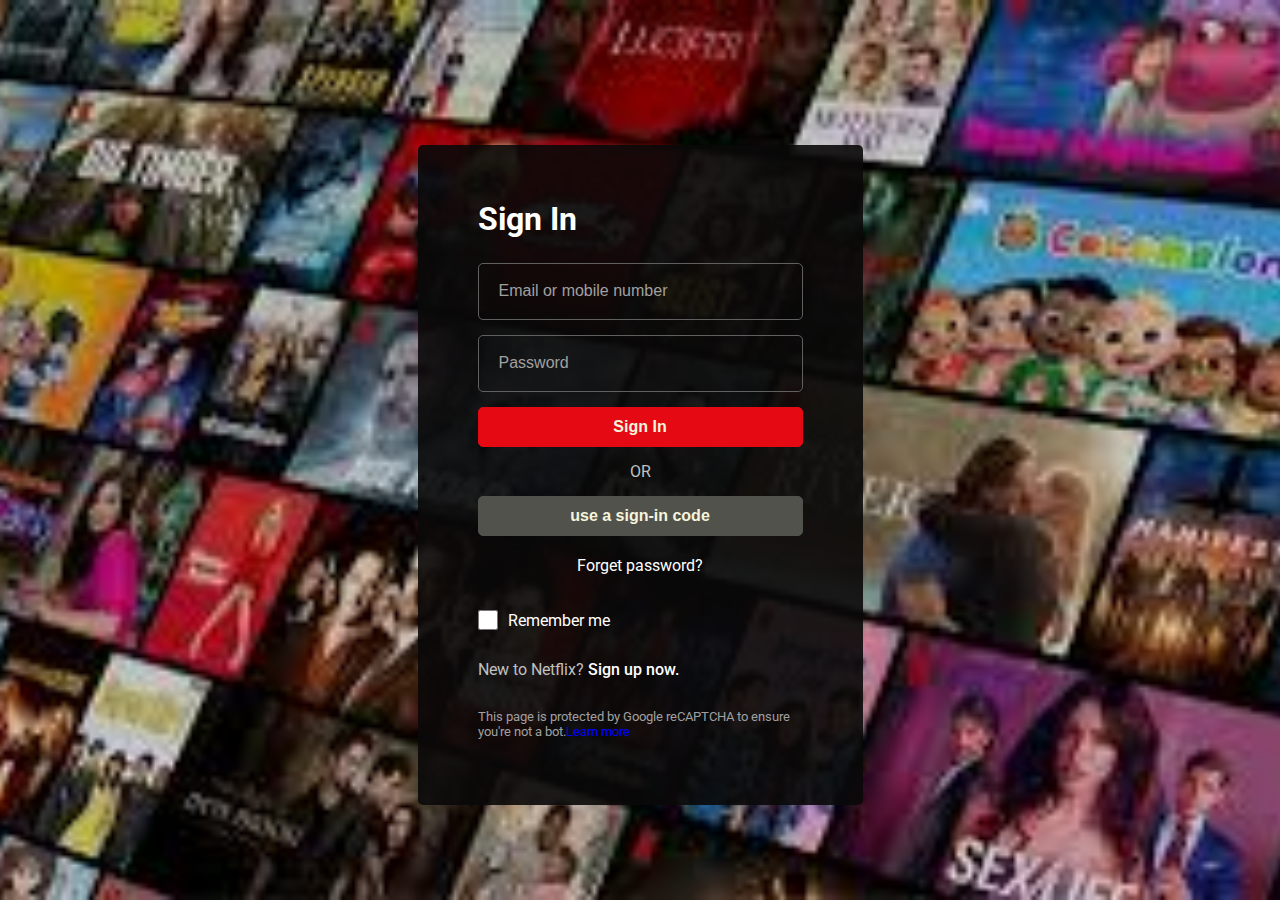
<file: index.html>
<!DOCTYPE html>
<html lang="en">
<head>
    <meta charset="UTF-8">
    <meta name="viewport" content="width=device-width, initial-scale=1.0">
    <title>Netflix</title>
    <link rel="icon" href="https://assets.nflxext.com/us/ffe/siteui/common/icons/nficon2016.png">
    <link rel="icon" type="image/x-icon" href="/images/Netflixfavicon.png">
    <link rel="stylesheet" href="netflix1.css">
    <link rel="stylesheet" href="netflix2.css">
</head>
<body>
    <img src="./images/360_F_481762281_Xcvl3QsGh1pBMvQuyKIoIqq8aYksXEwX.jpg" alt="" class="netflix-image">
    <form action="">
        <div class="sign-in-heading">
            Sign In
        </div>
        <div class="id-password">
            <input type="emial" placeholder="Email or mobile number">
            <input type="password" placeholder="Password">
        </div>
        <div class="sign-in-button">
            <button>Sign In</button>
        </div>
        <div class="or">OR</div>
        <div class="sign-in-code-button">
            <button>use a sign-in code</button>
        </div >
        <div class="forgotpassword">
            <a href="">Forget password?</a>
        </div>
        <div class="checkbox-text">
            <input type="checkbox">
            <span>Remember me</span>
        </div>
        <div class="sign-up-link">
            New to Netflix? <a href="">Sign up now.</a>
        </div>
        <div class="para">
            <p>This page is protected by Google reCAPTCHA to ensure you're not a bot.<a href="">Learn more</a></p>
        </div>
    </form>
</body>
</html>
</file>
<file: netflix1.css>
@import url('https://fonts.googleapis.com/css2?family=Roboto:ital,wght@0,100;0,300;0,400;0,500;0,700;0,900;1,100;1,300;1,400;1,500;1,700;1,900&display=swap');

@media (max-width:599px) {
    body {
        margin: 0;
        padding: 0;
        box-sizing: border-box;
        background-color: #000000;
        color: white;
        font-family: Roboto,Arial;
        width: 100vw;
        height: 100vh;
        
    } 
        
    
    .netflix-image {
        width: 150px;
        height: 80px;
        margin: 0;
        
    }
    form {
        display: flex;
        
        position: absolute;
        top: 90px;
        flex-direction: column;
        margin: 0px 40px 0px 40px;
    }
    
    .sign-in-heading {
        font-size: 2rem;
        letter-spacing: normal;
        font-weight: bold;
        margin: 25px 0px;
    }
    
 .id-password {
        display: flex;
        flex-direction: column;
    
    }
    .id-password input {
        border: 1px solid #606060;
        
        padding: 20px 20px;
        border-radius: 5px;
        margin-bottom: 15px;
        background: none;
    }
    .id-password input::placeholder {
        font-size: 1rem;
        font-weight: 200;
        color: #a0a0a0;
    }
    
    .sign-in-button button{
        width: 100%;
        padding: 10px 0px;
        font-size: 1rem;
        font-weight: bold;
        color: beige;
        border: 1px solid #E50914;
        background-color: #E50914;
        border-radius: 5px;
        letter-spacing: normal;
        
    }   
    
    .or {
        text-align: center;
        margin: 15px;
        color: #c0c0c0;
    }
    .sign-in-code-button button {
        width: 100%;
        padding: 10px 0px;
        font-size: 1rem;
        letter-spacing: normal;
        font-weight: bold;
        color: white;
        border: 1px solid #52524c;
        background-color: #52524c;
        border-radius: 5px;
        
    }
    button:hover {
        opacity: 0.8;
    }
    button:active {
        opacity: 0.5;
    }
    .forgotpassword {
        text-align: center;
        margin: 20px;
    }
    .forgotpassword a {
        text-decoration: none;
        color: white;
        font-size: .99rem;
    }
    .checkbox-text {
        display: flex;
        flex-direction: row;
        align-items: center;
        column-gap: 10px;
        
    }
    .checkbox-text input {
        width:20px;
        height: 20px;
        margin: 15px 0px;
    }
    .sign-up-link {
        margin: 15px 0px;
        color: #c0c0c0;
    }
    .sign-up-link a {
        text-decoration: none;
        color: white;
        font-size: 1rem;
        font-weight: 500;
    }
    
    .para {
        font-size: .8rem;
        color: #a0a0a0;
    }
    .para a {
        text-decoration: none;
        color: blue;
    }
}
</file>
<file: netflix2.css>
@import url('https://fonts.googleapis.com/css2?family=Roboto:ital,wght@0,100;0,300;0,400;0,500;0,700;0,900;1,100;1,300;1,400;1,500;1,700;1,900&display=swap');

@media (min-width:600px) {
    
body {
    margin: 0;
    padding: 0;
    background-image: url(./images2/images.jpg);
    background-color: white;
    background-position: center;
    background-size: cover;
    width: 100%;
    height: 100vh;
    display: flex;
    justify-content: center;
    align-items: center;
    flex-direction: column;
    color: white;
    font-family: Roboto,Arial;
}
img {
    width: 150px;
    height: 80px;
    position: absolute;
    top: 0px;
    left: 0px;
    opacity: 0;

}
form {
    background-color: rgba(10, 9, 9, 0.9);
    height: 600px;
    margin-top: 50px;
    width: 325px;
    border-radius: 5px;
    padding: 30px 60px;
    

}
.sign-in-heading {
    font-size: 2rem;
    letter-spacing: normal;
    font-weight: bold;
    margin: 25px 0px;
}

.id-password {
    display: flex;
    flex-direction: column;

}
.id-password input {
    border: 1px solid #606060;
    
    padding: 20px 20px;
    border-radius: 5px;
    margin-bottom: 15px;
    background: none;
}
.id-password input::placeholder {
    font-size: 1rem;
    font-weight: 200;
    color: #a0a0a0;
}

.sign-in-button button{
    width: 100%;
    padding: 10px 0px;
    font-size: 1rem;
    font-weight: bold;
    
    border: 1px solid #E50914;
    background-color: #E50914;
    border-radius: 5px;
    letter-spacing: normal;
    
}
.or {
    text-align: center;
    margin: 15px;
    color: #c0c0c0;
}
.sign-in-code-button button {
    width: 100%;
    padding: 10px 0px;
    font-size: 1rem;
    letter-spacing: normal;
    font-weight: bold;
    
    border: 1px solid #52524c;
    background-color: #52524c;
    border-radius: 5px;
    opacity: 1;
    
}
button {
    cursor: pointer;
    color: beige;
}
button:hover {
    opacity: 0.8;
}
button:active {
    opacity: 0.5;
}
.forgotpassword {
    text-align: center;
    margin: 20px;
}
.forgotpassword a {
    text-decoration: none;
    color: white;
    font-size: .99rem;
}
.checkbox-text {
    display: flex;
    flex-direction: row;
    align-items: center;
    column-gap: 10px;
    
}
.checkbox-text input {
    width:20px;
    height: 20px;
    margin: 15px 0px;
    cursor: pointer;
}
.checkbox-text input:hover {
    opacity: 0.6;
}
.sign-up-link {
    margin: 15px 0px;
    color: #c0c0c0;
}
.sign-up-link a {
    text-decoration: none;
    color: white;
    font-size: 1rem;
    font-weight: 500;
}

.para {
    font-size: .8rem;
    color: #a0a0a0;
    margin-top: 30px;
}
.para a {
    text-decoration: none;
    color: blue;
}
a:hover {
    text-decoration: underline;
}
}
</file>
